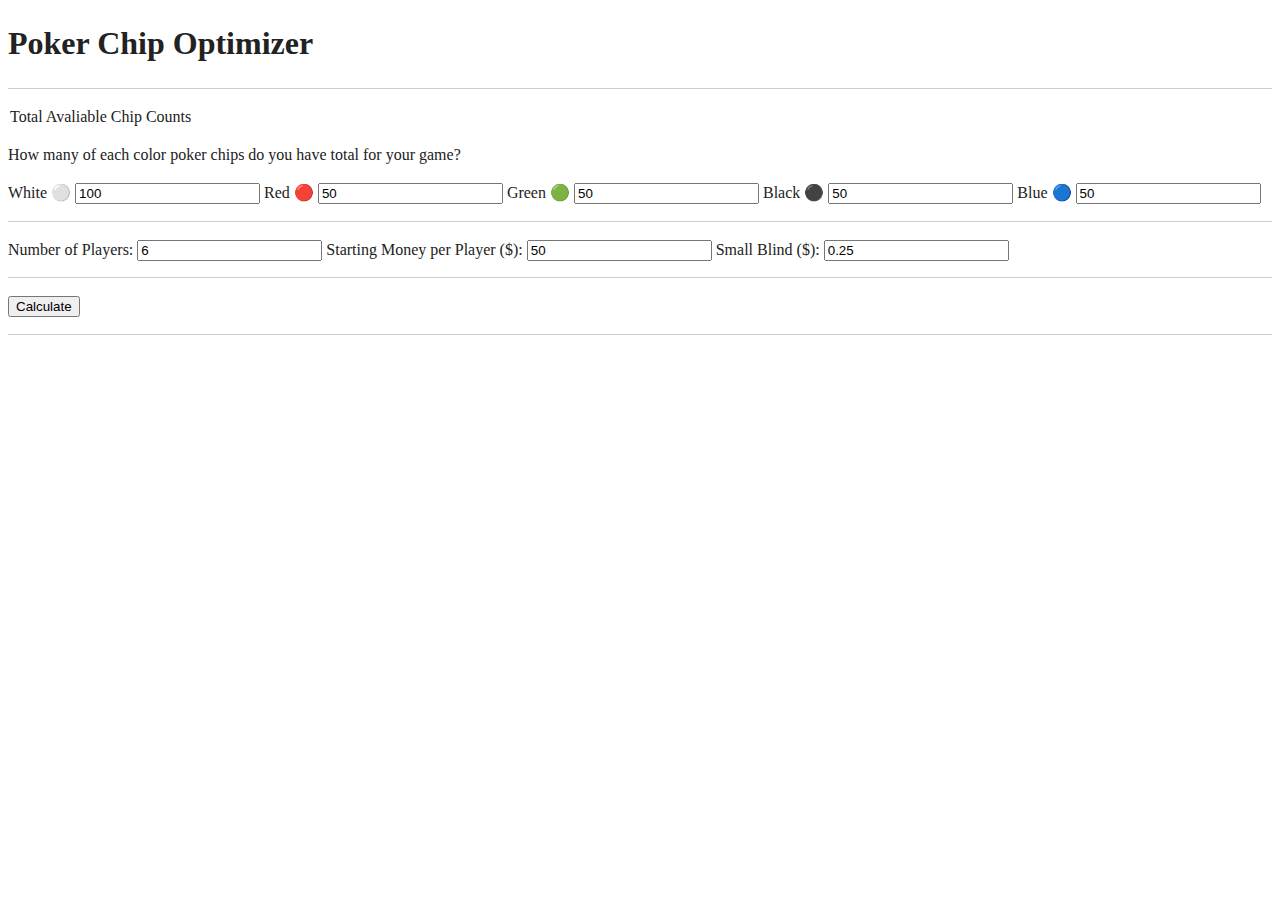
<file: index.html>
<!doctype html>
<html lang="en">
<head>
  <meta charset="utf-8">
  <meta name="viewport" content="width=device-width, initial-scale=1">
  <title>Poker Chip Optimizer</title>
  <link rel="stylesheet" href="css/style.css">
</head>
<body>
<main>
  <h1>Poker Chip Optimizer</h1>
  <hr/>
  <form id="chipForm">
    <fieldset>
      <legend>Total Avaliable Chip Counts</legend>
      <p>How many of each color poker chips do you have total for your game?</p>
      <div class="chip-count-inputs">
        <label>White ⚪ </label>
        <input type="number" id="white" min="0" value="100" placeholder="150" required>

        <label>Red 🔴 </label>
        <input type="number" id="red" min="0" value="50" placeholder="150" required>

        <label>Green 🟢 </label>
        <input type="number" id="green" min="0" value="50" placeholder="150" required>

        <label>Black ⚫ </label>
        <input type="number" id="black" min="0" value="50" placeholder="150" required>

        <label>Blue 🔵 </label>
        <input type="number" id="blue" min="0" value="50" placeholder="150" required>
      </div>
    </fieldset>
    <hr/>
    <div class="game-settings">
      <label>Number of Players:</label>
      <input type="number" id="players" min="2" value="6" required>
      <label>Starting Money per Player ($):</label>
      <input type="number" id="startingMoney" min="1" value="50" required>
      <label>Small Blind ($):</label>
      <input type="number" id="smallBlind" value="0.25" step="0.01" required>
    </div>
    <hr/>
    <div class="button-container">
    <button type="submit">Calculate</button>
    </div>
  </form>
  <hr/>
  <section id="results"></section>
</main>
<script src="js/app.js"></script>
</body>
</html>
</file>
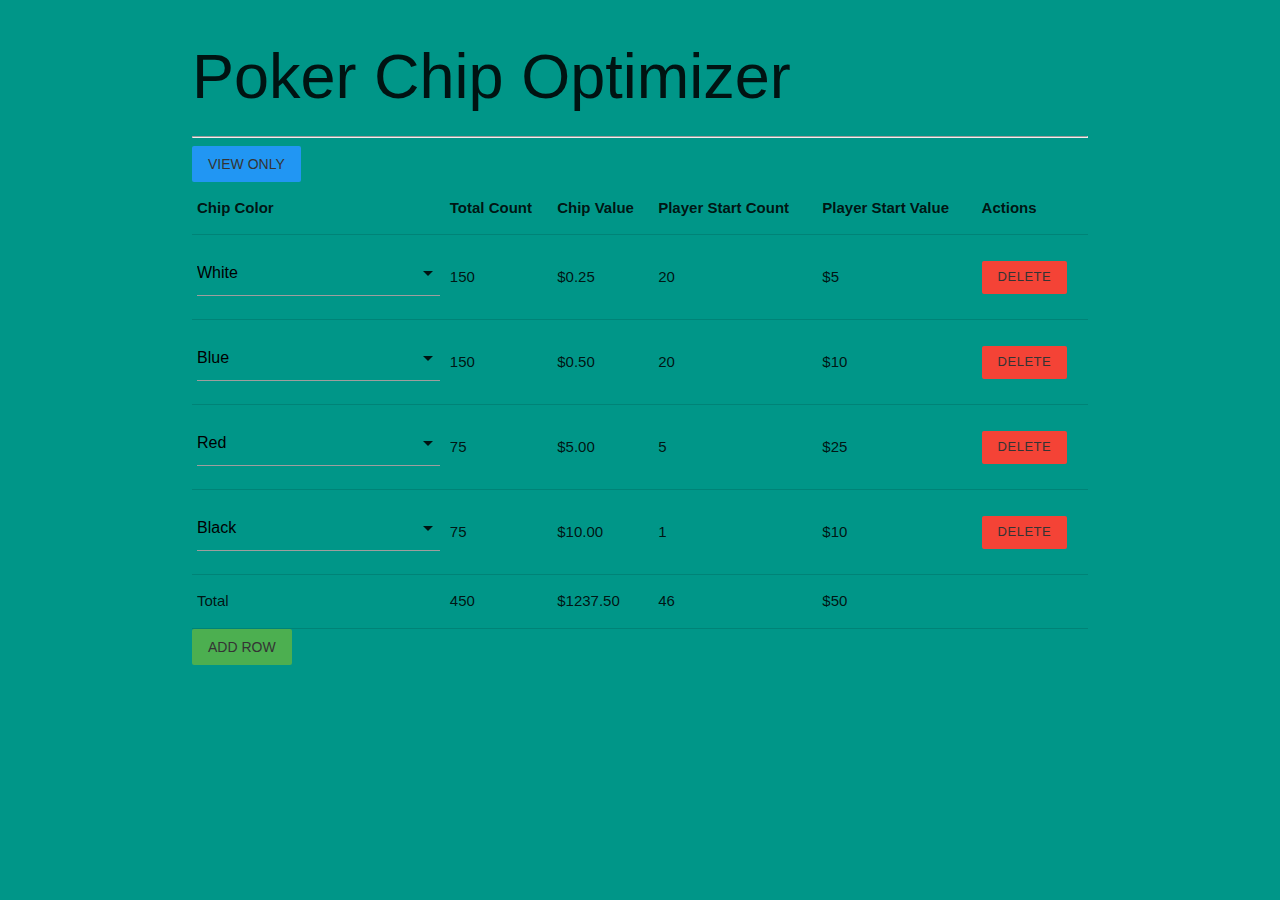
<file: edit.html>
<!DOCTYPE html>
<html lang="en">
<head>
  <title>Game</title>
  <meta charset="utf-8">
  <meta name="viewport" content="width=device-width, initial-scale=1">
  <!--Import Google Icon Font-->
  <link href="https://fonts.googleapis.com/icon?family=Material+Icons" rel="stylesheet">

  <!-- Compiled and minified CSS -->
  <link rel="stylesheet" href="https://cdnjs.cloudflare.com/ajax/libs/materialize/1.0.0/css/materialize.min.css"
        media="screen,projection">
</head>
<body class="teal">
<main class="container">
  <h1>Poker Chip Optimizer</h1>
  <hr/>
  <a id="viewLink" href="view.html" class="waves-effect waves-teal btn-flat blue">View Only</a>
  <table id="test"></table>
  <a class="waves-effect waves-teal btn-flat green" onclick="addRow()">Add Row</a>
</main>
</body>
<script>
  class ChipRow {
    constructor(chipColor, totalCount, chipValue, playerStartCount) {
      this.chipColor = chipColor;
      this.totalCount = totalCount;
      this.chipValue = chipValue;
      this.playerStartCount = playerStartCount;
      this.playerStartValue = this.playerStartCount * this.chipValue;
    }
  }

  const allChipColors = ['White', 'Red', 'Blue', 'Green', 'Black', 'Purple',
    'Orange', 'Yellow', 'Brown', 'Pink', 'Gray', 'Gold', 'Silver'];
  var data = [];
  const defaultData = [
    new ChipRow("White", 150, 0.25, 20),
    new ChipRow("Blue", 150, 0.5, 20),
    new ChipRow("Red", 75, 5, 5),
    new ChipRow("Black", 75, 10, 1)
  ];

  function loadDataFromParam() {
    var encoded = window.location.hash.slice(1);
    if (encoded) {
      var decoded = atob(encoded);
      const rows = JSON.parse(decoded);
      data = rows.map(row => new ChipRow(
        row.chipColor,
        row.totalCount,
        row.chipValue,
        row.playerStartCount
      ));
      // update view link with new hash
      document.getElementById('viewLink').href = "view.html" + window.location.hash;
    } else {
      // default data
      data = defaultData;
      writeDataToParam();
    }
  }

  function writeDataToParam() {
    const hash = "#" + btoa(JSON.stringify(data));
    window.location.hash = hash;
    document.getElementById('viewLink').href = "view.html" + hash;
  }

  function redrawTableFromData() {
    const table = document.getElementById('test');
    table.innerHTML = `
      <tr>
        <th>Chip Color</th>
        <th>Total Count</th>
        <th>Chip Value</th>
        <th>Player Start Count</th>
        <th>Player Start Value</th>
        <th>Actions</th>
      </tr>
    `;
    if (data === undefined || data.length === 0) {
      data = defaultData;
    }
    data.forEach(rowData => {
      const chipRow = new ChipRow(
        rowData.chipColor,
        rowData.totalCount,
        rowData.chipValue,
        rowData.playerStartCount
      );
      const newRow = table.insertRow();
      const colorCell = newRow.insertCell(0);

      // Create select element for chip colors
      const select = document.createElement("select");
      select.name = "chipColor";
      allChipColors.forEach(color => {
        const option = document.createElement("option");
        option.value = color;
        option.textContent = color;
        if (color === chipRow.chipColor) {
          option.selected = true;
        }
        select.appendChild(option);
      });
      colorCell.appendChild(select);

      const totalCountCell = newRow.insertCell(1);
      totalCountCell.contentEditable = "true";
      totalCountCell.textContent = chipRow.totalCount;
      totalCountCell.onblur = () => redrawIfChanged();
      const chipValueCell = newRow.insertCell(2);
      chipValueCell.contentEditable = "true";
      chipValueCell.textContent = '$' + chipRow.chipValue.toFixed(2);
      chipValueCell.onblur = () => redrawIfChanged();
      const playerStartCountCell = newRow.insertCell(3);
      playerStartCountCell.contentEditable = "true";
      playerStartCountCell.textContent = chipRow.playerStartCount;
      playerStartCountCell.onblur = () => redrawIfChanged();
      const playerStartValueCell = newRow.insertCell(4);
      playerStartValueCell.textContent = '$' + chipRow.playerStartValue;
      const deleteRowCell = newRow.insertCell(5);
      deleteRowCell.innerHTML = '<a class="btn-flat btn-small red" onclick="deleteRow(this.parentNode.parentNode)">Delete</a>';
    });

    // add total row
    const totalRow = table.insertRow();
    totalRow.insertCell(0).textContent = 'Total';
    totalRow.insertCell(1).textContent = data.reduce((sum, row) => sum + row.totalCount, 0);
    totalRow.insertCell(2).textContent = '$' + data.reduce((sum, row) => sum + row.totalCount * row.chipValue, 0).toFixed(2);
    totalRow.insertCell(3).textContent = data.reduce((sum, row) => sum + row.playerStartCount, 0);
    totalRow.insertCell(4).textContent = '$' + data.reduce((sum, row) => sum + row.playerStartValue, 0);
    M.AutoInit();
  }

  function tableToJson() {
    const table = document.getElementById('test');
    const data = [];
    for (let i = 1; i < table.rows.length - 1; i++) {
      const row = table.rows[i];
      const rowData = new ChipRow(
        row.cells[0].querySelector('select').value,
        parseInt(row.cells[1].textContent),
        parseFloat(row.cells[2].textContent.replace('$', '')),
        parseInt(row.cells[3].textContent)
      );
      data.push(rowData);
    }
    return data;
  }

  function getRemainingColors() {
    const usedColors = tableToJson().map(row => {
      return {
        chipColor: row.chipColor
      };
    });
    const remainingColors = allChipColors.filter(color =>
      !usedColors.some(used => used.chipColor === color)
    );
    console.log('getRemainingColors called', remainingColors);
    return remainingColors;
  }

  function addRow() {
    data.push(
      new ChipRow(getRemainingColors()[0] || 'White', 100, 1, 10)
    );
    redrawTableFromData();
    writeDataToParam();
  }

  function deleteRow(row) {
    const table = document.getElementById('test');
    table.deleteRow(row.rowIndex);
    data = tableToJson();
    writeDataToParam();
  }

  document.addEventListener('DOMContentLoaded', () => {
    loadDataFromParam();
    redrawTableFromData();
    M.AutoInit();
  });

  function redrawIfChanged() {
    data = tableToJson();
    redrawTableFromData();
    writeDataToParam();
  }

</script>
<!-- Compiled and minified JavaScript -->
<script src="https://cdnjs.cloudflare.com/ajax/libs/materialize/1.0.0/js/materialize.min.js"></script>
</html>
</file>
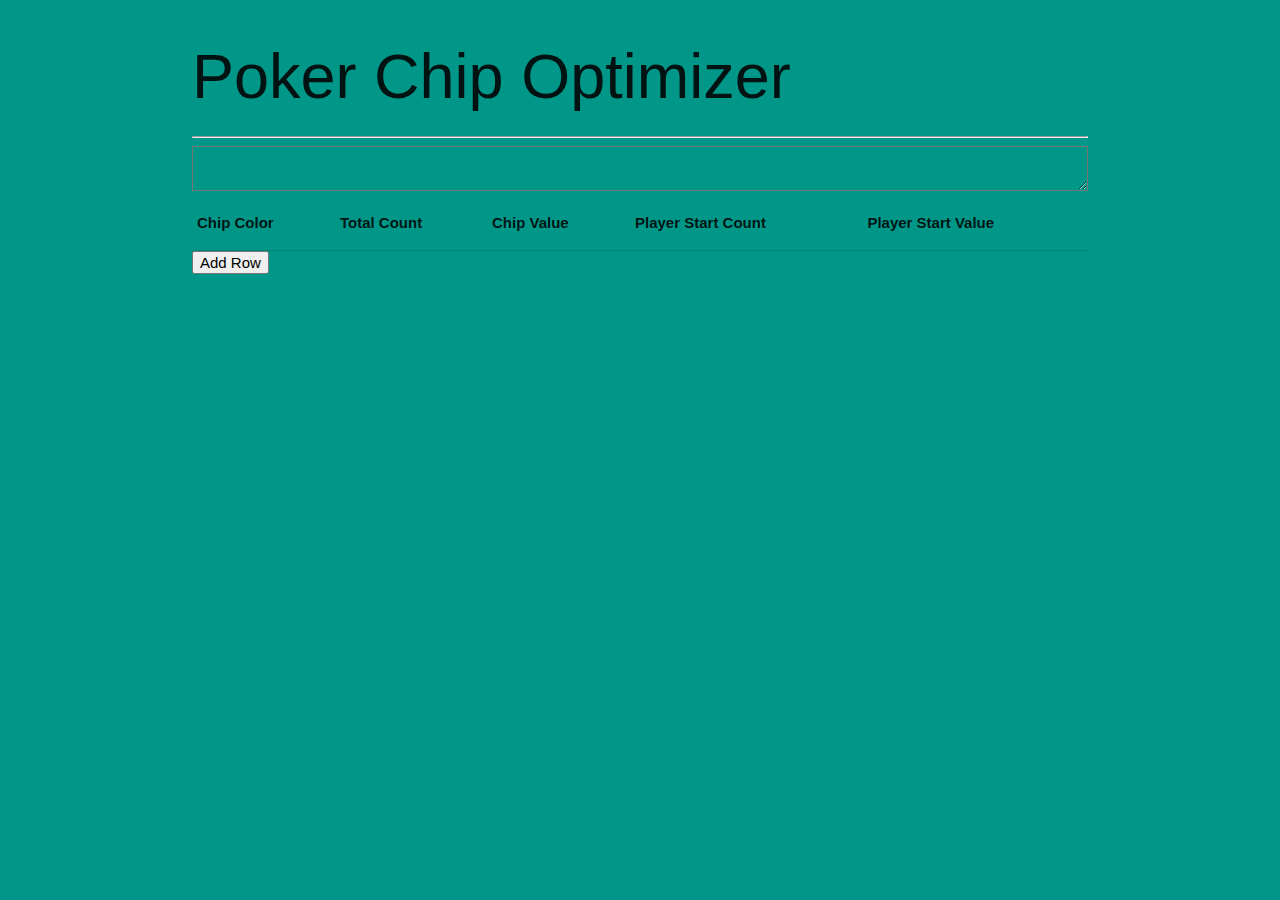
<file: shareable.html>
<!DOCTYPE html>
<html lang="en">
<head>
    <title>Game</title>
    <meta charset="utf-8">
    <meta name="viewport" content="width=device-width, initial-scale=1">
    <!--Import Google Icon Font-->
    <link href="https://fonts.googleapis.com/icon?family=Material+Icons" rel="stylesheet">

    <!-- Compiled and minified CSS -->
    <link rel="stylesheet" href="https://cdnjs.cloudflare.com/ajax/libs/materialize/1.0.0/css/materialize.min.css"
          media="screen,projection">
</head>
<body class="teal">
<main class="container">
    <h1>Poker Chip Optimizer</h1>
    <hr/>
    <textarea id="output">

  </textarea>
    <table id="test">
        <tr>
            <th>Chip Color</th>
            <th>Total Count</th>
            <th>Chip Value</th>
            <th>Player Start Count</th>
            <th>Player Start Value</th>
        </tr>
        <tr>
            <td><select name="chipColor">
                <option value="White" selected>White</option>
                <option value="Red">Red</option>
                <option value="Blue">Blue</option>
                <option value="Green">Green</option>
                <option value="Black">Black</option>
                <option value="Purple">Purple</option>
                <option value="Orange">Orange</option>
                <option value="Yellow">Yellow</option>
                <option value="Brown">Brown</option>
                <option value="Pink">Pink</option>
                <option value="Gray">Gray</option>
                <option value="Gold">Gold</option>
                <option value="Silver">Silver</option>
            </select></td>
            <td contenteditable="true">150</td>
            <td contenteditable="true">$0.25</td>
            <td contenteditable="true">20</td>
            <td onclick=reCalculate(this)></td>
        </tr>
    </table>
    <button onclick="addRow()">Add Row</button>
</main>
</body>
<script>
    const allChipColors = ['White', 'Red', 'Blue', 'Green', 'Black', 'Purple',
        'Orange', 'Yellow', 'Brown', 'Pink', 'Gray', 'Gold', 'Silver'];
    var data = {};

    function loadDataFromParam() {
        var encoded = window.location.hash.slice(1);
        if (encoded) {
            var decoded = atob(encoded);
            data = JSON.parse(decoded);
            document.getElementById('output').value = JSON.stringify(data, null, 2);
        }
    }

    function writeDataToParam() {
        window.location.hash = "#" + btoa(JSON.stringify(data));
    }

    function redrawTableFromData() {
        const table = document.getElementById('test');
        // Clear existing rows except header
        while (table.rows.length > 1) {
            table.deleteRow(1);
        }
        data.forEach(rowData => {
            const newRow = table.insertRow();
            const colorCell = newRow.insertCell(0);
            const totalCountCell = newRow.insertCell(1);
            const chipValueCell = newRow.insertCell(2);
            const playerStartCountCell = newRow.insertCell(3);
            const playerStartValueCell = newRow.insertCell(4);

            // Create select element for chip colors
            const select = document.createElement("select");
            select.name = "chipColor";
            allChipColors.forEach(color => {
                const option = document.createElement("option");
                option.value = color;
                option.textContent = color;
                if (color === rowData.chipColor) {
                    option.selected = true;
                }
                select.appendChild(option);
            });
            colorCell.appendChild(select);

            totalCountCell.contentEditable = "true";
            totalCountCell.textContent = rowData.totalCount;
            chipValueCell.contentEditable = "true";
            chipValueCell.textContent = '$' + rowData.chipValue.toFixed(2);
            playerStartCountCell.contentEditable = "true";
            playerStartCountCell.textContent = rowData.playerStartCount;
            playerStartValueCell.setAttribute("onclick", "reCalculate(this)");
            playerStartValueCell.textContent = '$' + rowData.playerStartValue.toFixed(2);
        });
    }

    function reCalculate(cell) {
        const row = cell.parentNode;
        const chipValueCell = row.cells[2];
        const playerStartCountCell = row.cells[3];
        const chipValue = parseFloat(chipValueCell.textContent.replace('$', ''));
        const playerStartCount = parseInt(playerStartCountCell.textContent);
        const playerStartValue = chipValue * playerStartCount;
        cell.textContent = '$' + playerStartValue.toFixed(2);
        console.log('reCalculate called', cell.parentNode);
        data = tableToJson();
        writeDataToParam();
    }

    function tableToJson() {
        const table = document.getElementById('test');
        const data = [];
        for (let i = 1; i < table.rows.length; i++) {
            const row = table.rows[i];
            const rowData = {
                chipColor: row.cells[0].querySelector('select').value,
                totalCount: parseInt(row.cells[1].textContent),
                chipValue: parseFloat(row.cells[2].textContent.replace('$', '')),
                playerStartCount: parseInt(row.cells[3].textContent),
                playerStartValue: parseFloat(row.cells[4].textContent.replace('$', ''))
            };
            data.push(rowData);
        }
        console.log('tableToJson called', data);
        return data;
    }

    document.getElementById('output').addEventListener('blur', (it) => {
        try {
            data = JSON.parse(it.target.value);
            writeDataToParam();
        } catch (e) {
            alert('Invalid JSON: ' + e.message);
        }
    });

    function getRemainingColors() {
        const usedColors = tableToJson().map(row => {
            return {
                chipColor: row.chipColor
            };
        });
        const remainingColors = allChipColors.filter(color =>
            !usedColors.some(used => used.chipColor === color)
        );
        console.log('getRemainingColors called', remainingColors);
        return remainingColors;
    }

    function addRow() {
        const table = document.getElementById('test');
        const remainingColors = getRemainingColors();
        if (remainingColors.length === 0) {
            alert('No more colors available to add.');
            return;
        }
        const newRow = table.insertRow();
        const colorCell = newRow.insertCell(0);
        const totalCountCell = newRow.insertCell(1);
        const chipValueCell = newRow.insertCell(2);
        const playerStartCountCell = newRow.insertCell(3);
        const playerStartValueCell = newRow.insertCell(4);

        //colorCell.textContent = remainingColors[0];
        // Create select element for remaining colors
        const select = document.createElement("select");
        select.name = "chipColor";
        remainingColors.forEach(color => {
            const option = document.createElement("option");
            option.value = color;
            option.textContent = color;
            select.appendChild(option);
        });
        colorCell.appendChild(select);

        totalCountCell.contentEditable = "true";
        totalCountCell.textContent = "75";
        chipValueCell.contentEditable = "true";
        chipValueCell.textContent = "$0.25";
        playerStartCountCell.contentEditable = "true";
        playerStartCountCell.textContent = "1";
        playerStartValueCell.setAttribute("onclick", "reCalculate(this)");
        playerStartValueCell.textContent = "$0.25";

        var elems = document.querySelectorAll('select');
        var instances = M.FormSelect.init(elems);
    }

    loadDataFromParam();
    getRemainingColors();
    redrawTableFromData();

</script>
<!-- Compiled and minified JavaScript -->
<script src="https://cdnjs.cloudflare.com/ajax/libs/materialize/1.0.0/js/materialize.min.js"></script>
<script>
    document.addEventListener('DOMContentLoaded', function () {
        var elems = document.querySelectorAll('select');
        var instances = M.FormSelect.init(elems);
    });
</script>
</html>
</file>
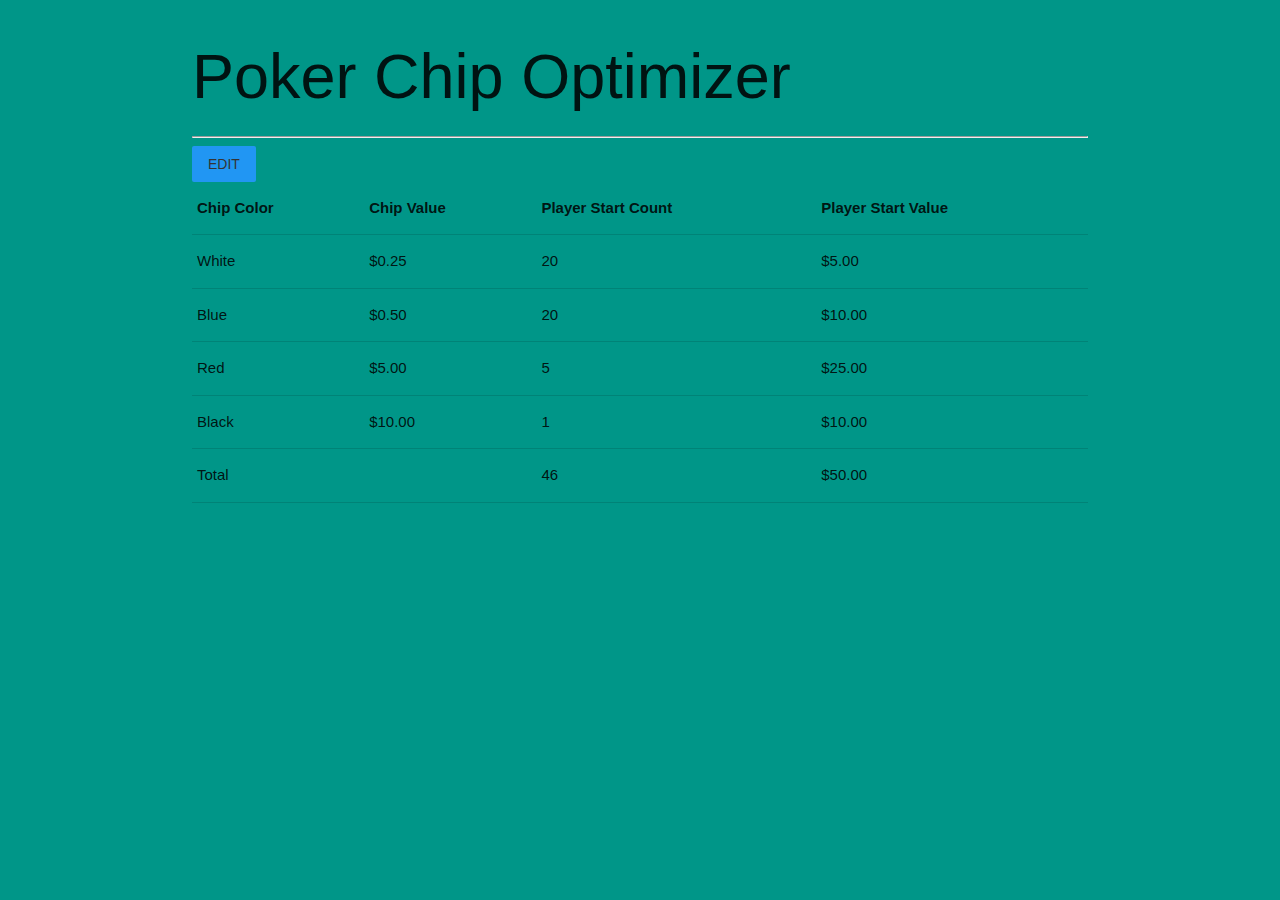
<file: view.html>
<!DOCTYPE html>
<html lang="en">
<head>
  <title>Game</title>
  <meta charset="utf-8">
  <meta name="viewport" content="width=device-width, initial-scale=1">
  <!--Import Google Icon Font-->
  <link href="https://fonts.googleapis.com/icon?family=Material+Icons" rel="stylesheet">

  <!-- Compiled and minified CSS -->
  <link rel="stylesheet" href="https://cdnjs.cloudflare.com/ajax/libs/materialize/1.0.0/css/materialize.min.css"
        media="screen,projection">
</head>
<body class="teal">
<main class="container">
  <h1>Poker Chip Optimizer</h1>
  <hr/>
  <a href="edit.html" class="waves-effect waves-teal btn-flat blue">Edit</a>
  <table id="test">
    <tr>
      <th>Chip Color</th>
      <th>Chip Value</th>
      <th>Player Start Count</th>
      <th>Player Start Value</th>
    </tr>
  </table>
</main>
</body>
<script>
  var data = {};

  function loadDataFromParam() {
    var encoded = window.location.hash.slice(1);
    if (encoded) {
      var decoded = atob(encoded);
      data = JSON.parse(decoded);
      // update edit link with new hash
      document.querySelector('a[href="edit.html"]').href = "edit.html" + window.location.hash;
    } else {
      data = [
        {"chipColor": "White", "totalCount": 150, "chipValue": 0.25, "playerStartCount": 20, "playerStartValue": 5},
        {"chipColor": "Blue", "totalCount": 150, "chipValue": 0.5, "playerStartCount": 20, "playerStartValue": 10},
        {"chipColor": "Red", "totalCount": 75, "chipValue": 5, "playerStartCount": 5, "playerStartValue": 25},
        {"chipColor": "Black", "totalCount": 75, "chipValue": 10, "playerStartCount": 1, "playerStartValue": 10}
      ];
      redrawTableFromData();
      writeDataToParam();
    }
  }

  function writeDataToParam() {
    const hash = "#" + btoa(JSON.stringify(data));
    window.location.hash = hash;
    document.getElementById('viewLink').href = "view.html" + hash;
  }

  function redrawTableFromData() {
    if(data === undefined || data.length === 0){
      return;
    }
    const table = document.getElementById('test');
    // Clear existing rows except header
    while (table.rows.length > 1) {
      table.deleteRow(1);
    }
    data.forEach(rowData => {
      const newRow = table.insertRow();
      const colorCell = newRow.insertCell(0);
      const chipValueCell = newRow.insertCell(1);
      const playerStartCountCell = newRow.insertCell(2);
      const playerStartValueCell = newRow.insertCell(3);

      colorCell.textContent = rowData.chipColor;
      chipValueCell.textContent = '$' + rowData.chipValue.toFixed(2);
      playerStartCountCell.textContent = rowData.playerStartCount;
      playerStartValueCell.textContent = '$' + rowData.playerStartValue.toFixed(2);
    });

    // add total row
    const totalRow = table.insertRow();
    const totalLabelCell = totalRow.insertCell(0);
    totalLabelCell.colSpan = 2;
    totalLabelCell.textContent = 'Total';
    const totalCountCell = totalRow.insertCell(1);
    const totalValueCell = totalRow.insertCell(2);
    totalCountCell.textContent = data.map(row => row.playerStartCount).reduce((a, b) => a + b, 0);
    totalValueCell.textContent = '$' + data.map(row => row.playerStartValue).reduce((a, b) => a + b, 0).toFixed(2);
  }

  document.addEventListener('DOMContentLoaded',  () => {
    loadDataFromParam();
    redrawTableFromData();
    materializeUpdateSelects();
  });

  function materializeUpdateSelects() {
    var elems = document.querySelectorAll('select');
    M.FormSelect.init(elems);
  }

</script>
<!-- Compiled and minified JavaScript -->
<script src="https://cdnjs.cloudflare.com/ajax/libs/materialize/1.0.0/js/materialize.min.js"></script>
</html>
</file>
<file: css/style.css>
/*! HTML5 Boilerplate v9.0.1 | MIT License | https://html5boilerplate.com/ */

/* main.css 3.0.0 | MIT License | https://github.com/h5bp/main.css#readme */
/*
 * What follows is the result of much research on cross-browser styling.
 * Credit left inline and big thanks to Nicolas Gallagher, Jonathan Neal,
 * Kroc Camen, and the H5BP dev community and team.
 */

/* ==========================================================================
   Base styles: opinionated defaults
   ========================================================================== */

html {
  color: #222;
  font-size: 1em;
  line-height: 1.4;
}

/*
 * Remove text-shadow in selection highlight:
 * https://twitter.com/miketaylr/status/12228805301
 *
 * Customize the background color to match your design.
 */

::-moz-selection {
  background: #b3d4fc;
  text-shadow: none;
}

::selection {
  background: #b3d4fc;
  text-shadow: none;
}

/*
 * A better looking default horizontal rule
 */

hr {
  display: block;
  height: 1px;
  border: 0;
  border-top: 1px solid #ccc;
  margin: 1em 0;
  padding: 0;
}

/*
 * Remove the gap between audio, canvas, iframes,
 * images, videos and the bottom of their containers:
 * https://github.com/h5bp/html5-boilerplate/issues/440
 */

audio,
canvas,
iframe,
img,
svg,
video {
  vertical-align: middle;
}

/*
 * Remove default fieldset styles.
 */

fieldset {
  border: 0;
  margin: 0;
  padding: 0;
}

/*
 * Allow only vertical resizing of textareas.
 */

textarea {
  resize: vertical;
}

/* ==========================================================================
   Author's custom styles
   ========================================================================== */

/* ==========================================================================
   Helper classes
   ========================================================================== */

/*
 * Hide visually and from screen readers
 */

.hidden,
[hidden] {
  display: none !important;
}

/*
 * Hide only visually, but have it available for screen readers:
 * https://snook.ca/archives/html_and_css/hiding-content-for-accessibility
 *
 * 1. For long content, line feeds are not interpreted as spaces and small width
 *    causes content to wrap 1 word per line:
 *    https://medium.com/@jessebeach/beware-smushed-off-screen-accessible-text-5952a4c2cbfe
 */

.visually-hidden {
  border: 0;
  clip: rect(0, 0, 0, 0);
  height: 1px;
  margin: -1px;
  overflow: hidden;
  padding: 0;
  position: absolute;
  white-space: nowrap;
  width: 1px;
  /* 1 */
}

/*
 * Extends the .visually-hidden class to allow the element
 * to be focusable when navigated to via the keyboard:
 * https://www.drupal.org/node/897638
 */

.visually-hidden.focusable:active,
.visually-hidden.focusable:focus {
  clip: auto;
  height: auto;
  margin: 0;
  overflow: visible;
  position: static;
  white-space: inherit;
  width: auto;
}

/*
 * Hide visually and from screen readers, but maintain layout
 */

.invisible {
  visibility: hidden;
}

/*
 * Clearfix: contain floats
 *
 * The use of `table` rather than `block` is only necessary if using
 * `::before` to contain the top-margins of child elements.
 */

.clearfix::before,
.clearfix::after {
  content: "";
  display: table;
}

.clearfix::after {
  clear: both;
}

/* ==========================================================================
   EXAMPLE Media Queries for Responsive Design.
   These examples override the primary ('mobile first') styles.
   Modify as content requires.
   ========================================================================== */

@media only screen and (min-width: 35em) {
  /* Style adjustments for viewports that meet the condition */
}

@media print,
  (-webkit-min-device-pixel-ratio: 1.25),
  (min-resolution: 1.25dppx),
  (min-resolution: 120dpi) {
  /* Style adjustments for high resolution devices */
}

/* ==========================================================================
   Print styles.
   Inlined to avoid the additional HTTP request:
   https://www.phpied.com/delay-loading-your-print-css/
   ========================================================================== */

@media print {
  *,
  *::before,
  *::after {
    background: #fff !important;
    color: #000 !important;
    /* Black prints faster */
    box-shadow: none !important;
    text-shadow: none !important;
  }

  a,
  a:visited {
    text-decoration: underline;
  }

  a[href]::after {
    content: " (" attr(href) ")";
  }

  abbr[title]::after {
    content: " (" attr(title) ")";
  }

  /*
   * Don't show links that are fragment identifiers,
   * or use the `javascript:` pseudo protocol
   */
  a[href^="#"]::after,
  a[href^="javascript:"]::after {
    content: "";
  }

  pre {
    white-space: pre-wrap !important;
  }

  pre,
  blockquote {
    border: 1px solid #999;
    page-break-inside: avoid;
  }

  tr,
  img {
    page-break-inside: avoid;
  }

  p,
  h2,
  h3 {
    orphans: 3;
    widows: 3;
  }

  h2,
  h3 {
    page-break-after: avoid;
  }
}
</file>
